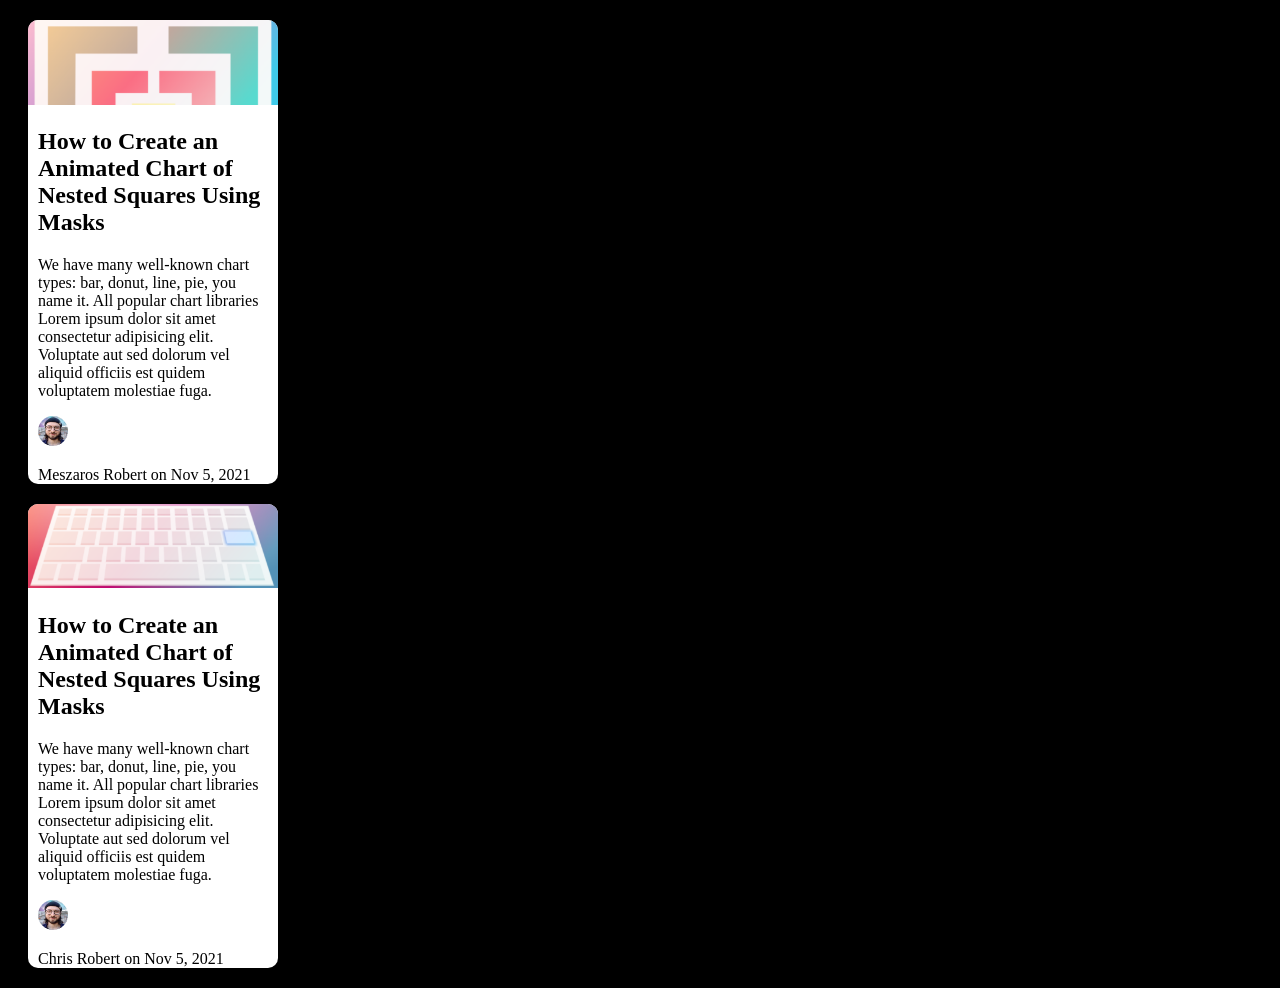
<file: css example/index.html>
<!DOCTYPE html>
<html lang="en">
  <head>
    <meta charset="UTF-8" />
    <meta name="viewport" content="width=device-width, initial-scale=1.0" />
    <title>My CSS</title>
    <link rel="stylesheet" type="text/css" href="style.css" />
  </head>
  <body>
    <div class="container">
      <img class="h-img" src="fg1.png" alt="" />
      <div class="sub-container">
        <h2>How to Create an Animated Chart of Nested Squares Using Masks</h2>
        <p>
          We have many well-known chart types: bar, donut, line, pie, you name
          it. All popular chart libraries Lorem ipsum dolor sit amet consectetur
          adipisicing elit. Voluptate aut sed dolorum vel aliquid officiis est
          quidem voluptatem molestiae fuga.
        </p>
        <img class="avatar" src="download.jpg" alt="mini-avatar" />
        <p>Meszaros Robert <span>on Nov 5, 2021</span></p>
      </div>
    </div>
    <div class="container">
      <img class="h-img" src="fg.png" alt="" />
      <div class="sub-container">
        <h2>How to Create an Animated Chart of Nested Squares Using Masks</h2>
        <p>
          We have many well-known chart types: bar, donut, line, pie, you name
          it. All popular chart libraries Lorem ipsum dolor sit amet consectetur
          adipisicing elit. Voluptate aut sed dolorum vel aliquid officiis est
          quidem voluptatem molestiae fuga.
        </p>
        <img class="avatar" src="download.jpg" alt="mini-avatar" />
        <p>Chris Robert <span>on Nov 5, 2021</span></p>
      </div>
    </div>
  </body>
</html>
</file>
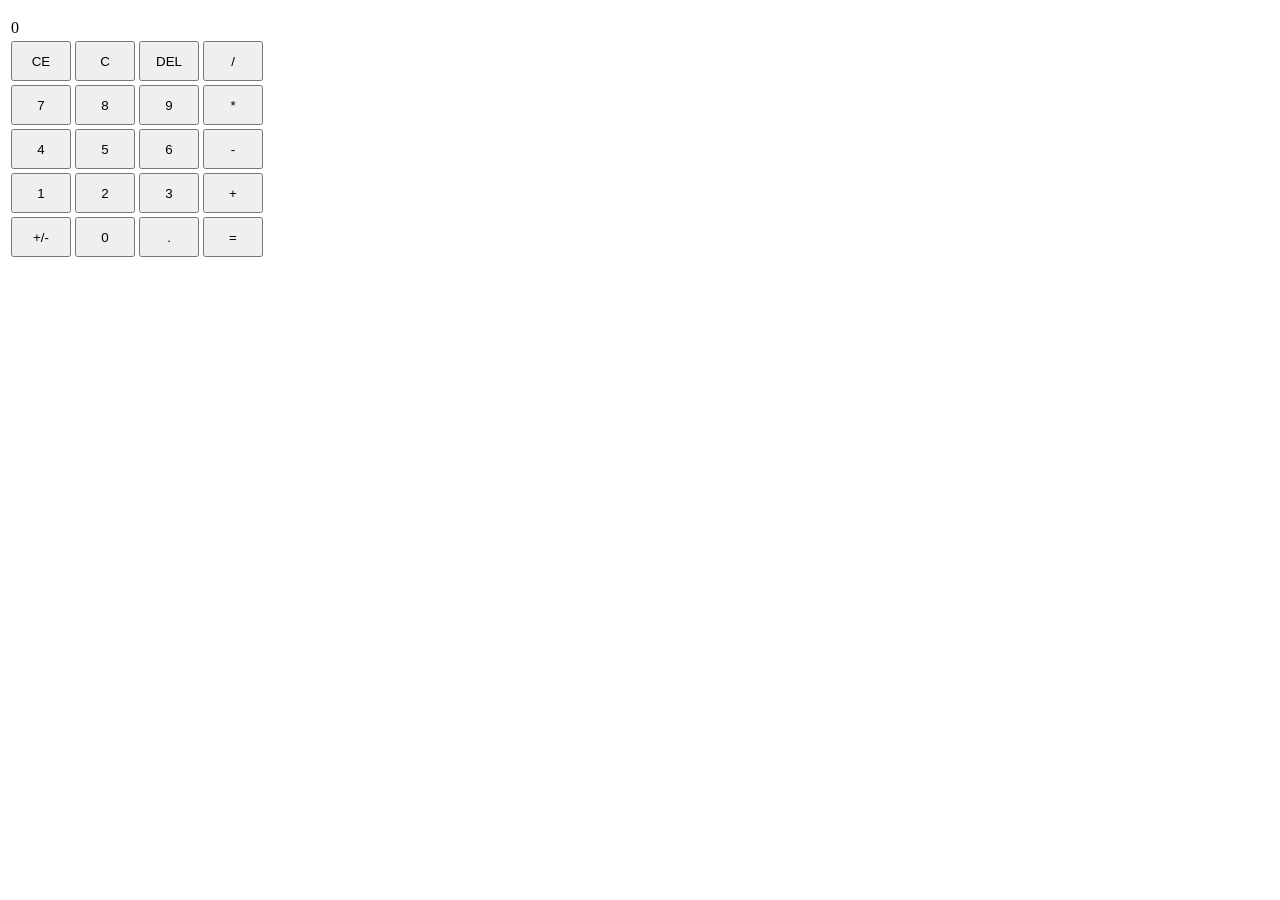
<file: FINAL_LAB_PERFORMANCE_2/Index.html>
<!DOCTYPE html>
<html lang="en">
  <head>
    <meta charset="UTF-8" />
    <meta name="viewport" content="width=device-width, initial-scale=1.0" />
    <title>Document</title>
    <link rel="stylesheet" href="style.css" />
  </head>
  <body>
    <table>
      <tr>
        <td colspan="4" id="resultPrev"></td>
      </tr>
      <tr>
        <td colspan="4" id="operator"></td>
      </tr>
      <tr>
        <td colspan="4" id="result">0</td>
      </tr>
      <tr>
        <td><button onclick="btn('CE')">CE</button></td>
        <td><button onclick="btn('C')">C</button></td>
        <td><button onclick="btn('DEL')">DEL</button></td>
        <td><button onclick="btn('/')">/</button></td>
      </tr>
      <tr>
        <td><button onclick="btn('7')">7</button></td>
        <td><button onclick="btn('8')">8</button></td>
        <td><button onclick="btn('9')">9</button></td>
        <td><button onclick="btn('*')">*</button></td>
      </tr>
      <tr>
        <td><button onclick="btn('4')">4</button></td>
        <td><button onclick="btn('5')">5</button></td>
        <td><button onclick="btn('6')">6</button></td>
        <td><button onclick="btn('-')">-</button></td>
      </tr>
      <tr>
        <td><button onclick="btn('1')">1</button></td>
        <td><button onclick="btn('2')">2</button></td>
        <td><button onclick="btn('3')">3</button></td>
        <td><button onclick="btn('+')">+</button></td>
      </tr>
      <tr>
        <td><button onclick="btn('+/-')">+/-</button></td>
        <td><button onclick="btn('0')">0</button></td>
        <td><button onclick="btn('.')">.</button></td>
        <td><button onclick="btn('=')">=</button></td>
      </tr>
    </table>
    <script src="script.js"></script>
  </body>
</html>
</file>
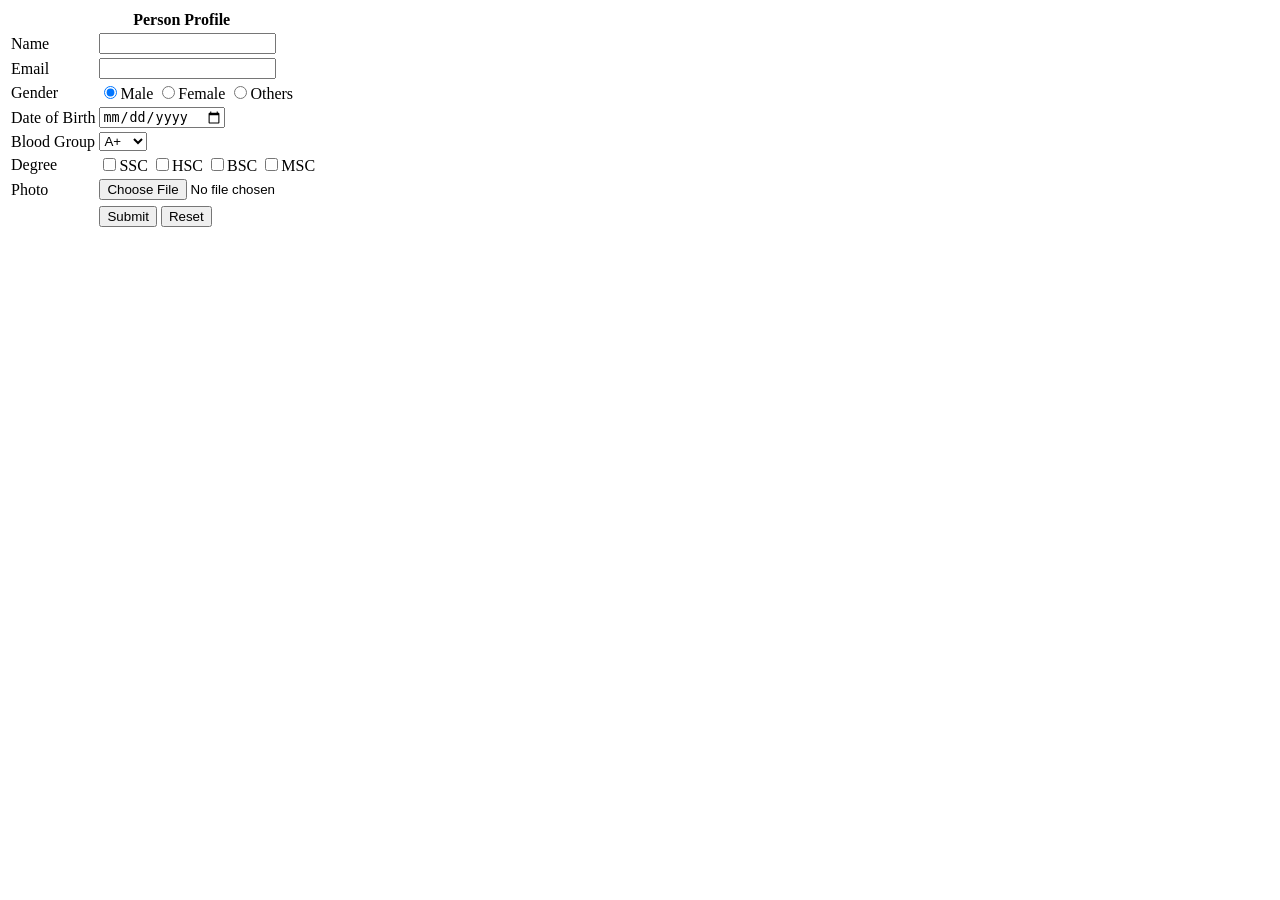
<file: FINAL_LAB_TASK_JQUERY/index.html>
<!DOCTYPE html>
<html lang="en">
  <head>
    <meta charset="UTF-8" />
    <meta name="viewport" content="width=device-width, initial-scale=1.0" />
    <title>Document</title>
    <script src="jquery.js"></script>
  </head>
  <body>
    <table>
      <tr>
        <th colspan="2">Person Profile</th>
      </tr>
      <tr>
        <td>Name</td>
        <td><input type="text" name="name" id="name" /></td>
        <td id="nameError"></td>
      </tr>
      <tr>
        <td>Email</td>
        <td><input type="text" name="email" id="email" /></td>
        <td id="emailError"></td>
      </tr>
      <tr>
        <td>Gender</td>
        <td>
          <input
            type="radio"
            name="gender"
            id="gender"
            value="male"
            checked
          />Male
          <input type="radio" name="gender" id="gender" value="female" />Female
          <input type="radio" name="gender" id="gender" value="others" />Others
        </td>
        <td id="genderError"></td>
      </tr>
      <tr>
        <td>Date of Birth</td>
        <td>
          <input type="date" name="date" id="date" />
        </td>
        <td id="dateOfBirthError"></td>
      </tr>
      <tr>
        <td>Blood Group</td>
        <td>
          <select name="bloodgroup" id="bloodgroup">
            <option value="A+">A+</option>
            <option value="B+">B+</option>
            <option value="O+">O+</option>
            <option value="AB+">AB+</option>
            <option value="AB-">AB-</option>
            <option value="A-">A-</option>
            <option value="B-">B-</option>
            <option value="O-">O-</option>
          </select>
        </td>
        <td id="bloodgroupError"></td>
      </tr>
      <tr>
        <td>Degree</td>
        <td>
          <input type="checkbox" name="degree" id="degree" value="ssc" />SSC
          <input type="checkbox" name="degree" id="degree" value="hsc" />HSC
          <input type="checkbox" name="degree" id="degree" value="bsc" />BSC
          <input type="checkbox" name="degree" id="degree" value="msc" />MSC
        </td>
        <td id="degreeError"></td>
      </tr>
      <tr>
        <td>Photo</td>
        <td>
          <input type="file" name="photo" id="photo" />
        </td>
        <td id="photoError"></td>
      </tr>
      <tr></tr>
      <tr>
        <td></td>
        <td>
          <input type="submit" name="submit" id="submit" value="Submit" />
          <input type="reset" name="submit" id="submit" value="Reset" />
        </td>
      </tr>
    </table>
    <script src="script.js"></script>
  </body>
</html>
</file>
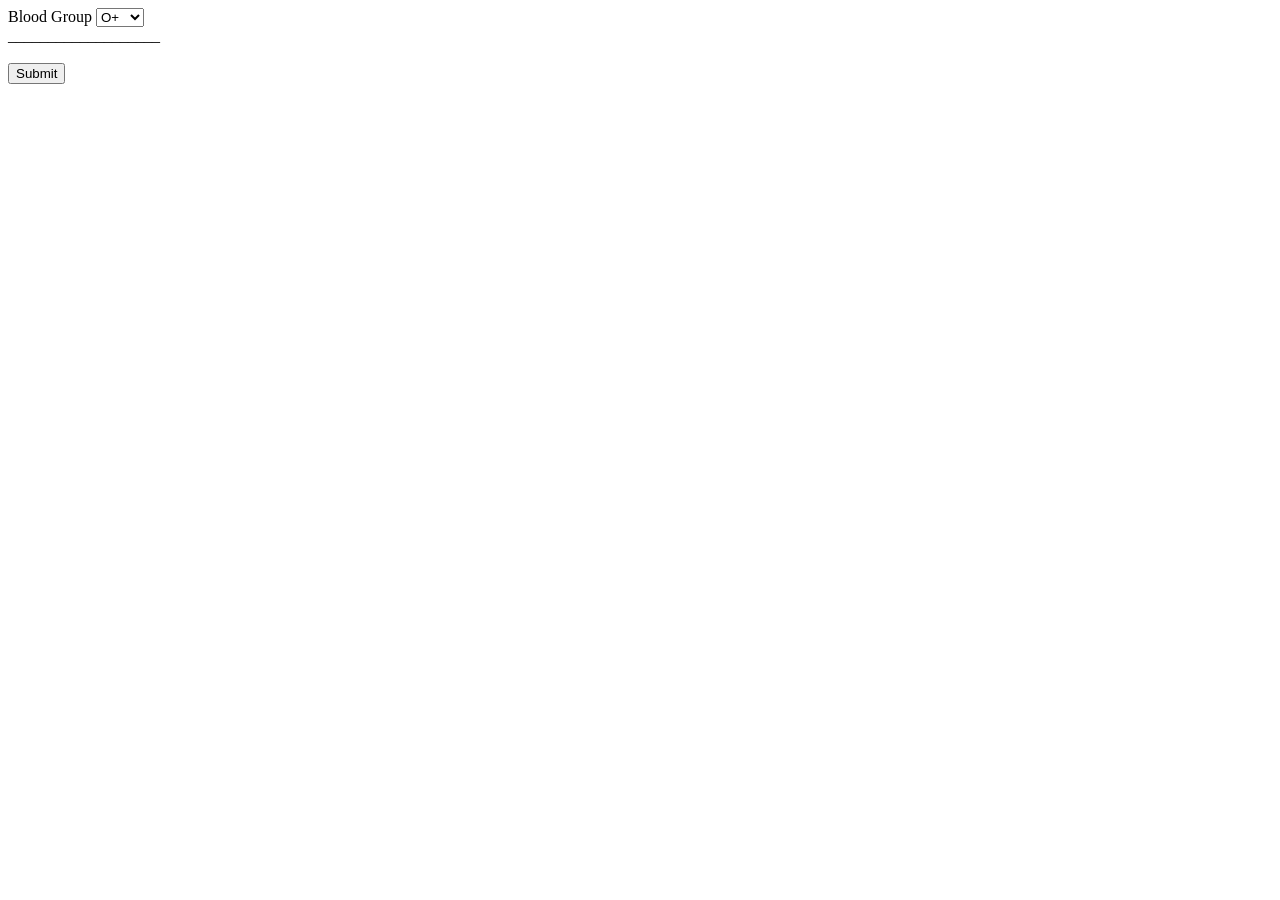
<file: Lab HTML/Blood.html>
<html>
  <head>
    <title></title>
  </head>
  <body>
    <form>
      Blood Group
      <select name="">
        <option value="">A-</option>
        <option value="">B-</option>
        <option value="">O+</option>
        <option value="">O-</option>
        <option value="">AB+</option>
        <option value="">AB-</option>
        <option value="" selected>O+</option>
      </select>
      <br /><em>___________________</em><br /><br />
      <input type="submit" name="" value="Submit" />
    </form>
  </body>
</html>
</file>
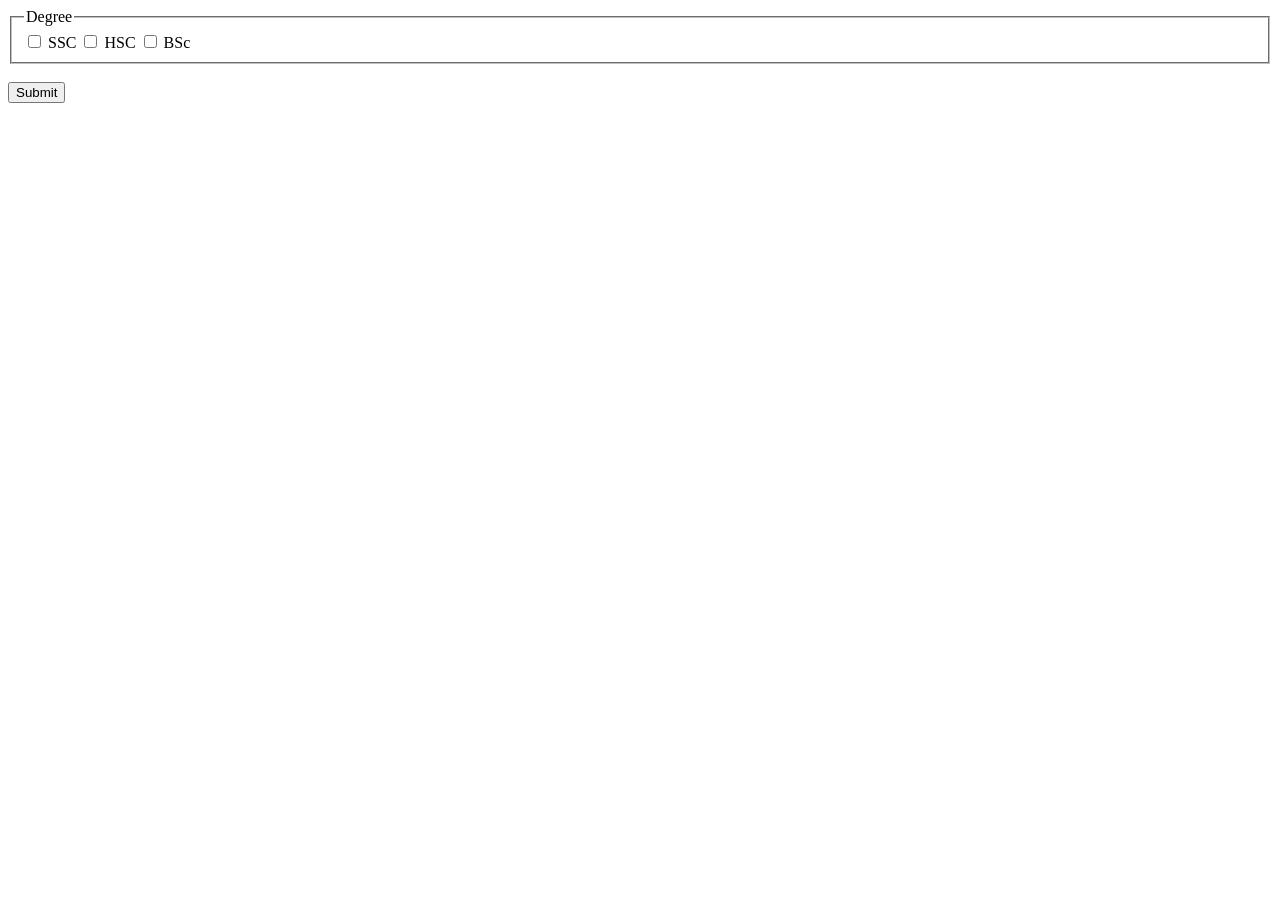
<file: Lab HTML/Degree.html>
<html>
  <head>
    <title></title>
  </head>
  <body>
    <form>
      <fieldset>
        <legend>Degree</legend>

        <input type="checkbox" name="" value="" /> SSC
        <input type="checkbox" name="" value="" /> HSC
        <input type="checkbox" name="" value="" /> BSc
        <br />
      </fieldset>
      <br />
      <input type="submit" name="" value="Submit" />
    </form>
  </body>
</html>
</file>
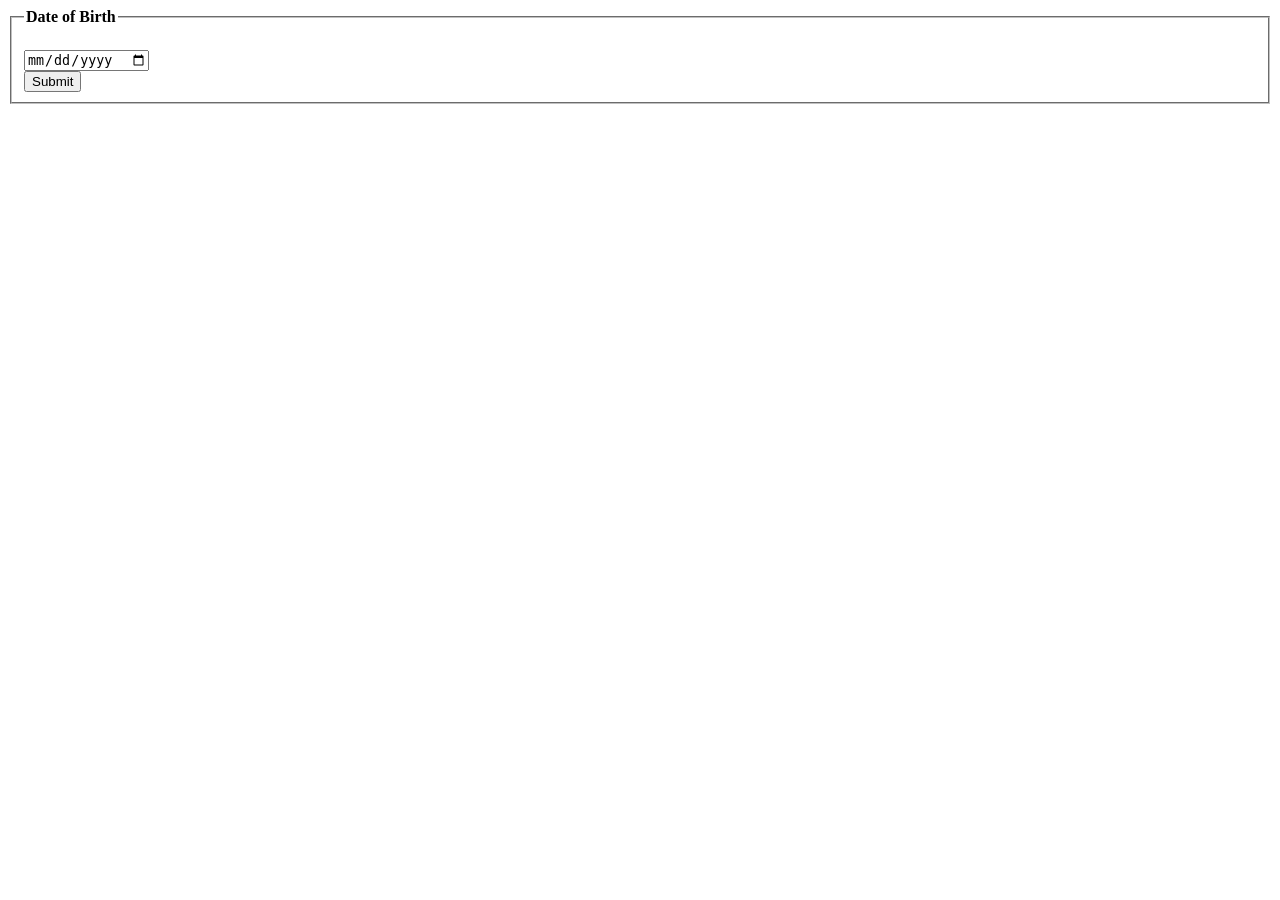
<file: Lab HTML/DOB.html>
<html>
<head>
    <title></title>
</head>
<body>
    <form>
        <fieldset>
            <legend><b>Date of Birth</legend>

            <br><input type="Date" name="" value=""><br>
 

            <input type="submit" name="" value="Submit"/>

        </fieldset>
    </form>
</body>
</html>
</file>
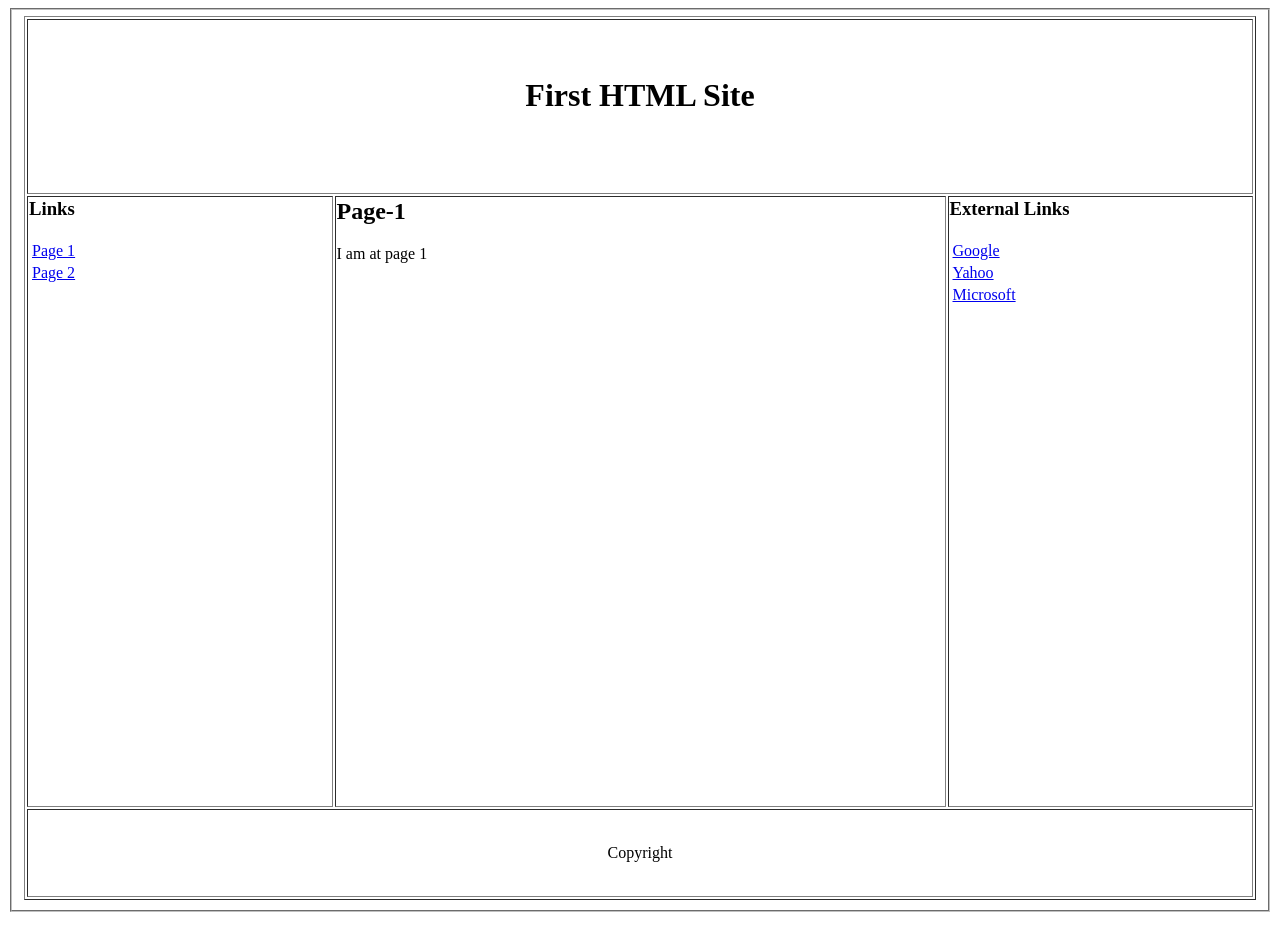
<file: Lab HTML/first page.html>
<html>

<head>
    <title>Task_1</title>
</head>

<body>

    <form>
        <fieldset>
            <center>

                <table width="100%" height="100%" border="1">
                    <tr>
                        <th height="20%" colspan="3">
                            <h1>
                                First HTML Site
                            </h1>
                        </th>
                    </tr>
                    <tr valign="top">
                        <td width="25%">
                            <h3>Links</h3>
                            <table>
                                <tr>
                                    <td><a href="page1.html">Page 1</a></td>
                                </tr>
                                <tr>
                                    <td><a href="page2.html">Page 2</a></td>
                                </tr>
                            </table>
                        </td>
                        <td width="50%">
                            <h2>Page-1</h2>
                            <p>I am at page 1</p>
                        </td>
                        <td width="25%">
                            <h3>External Links</h3>
                            <table>
                                <tr>
                                    <td><a href="http://www.google.com">Google</a></td>
                                </tr>
                                <tr>
                                    <td><a href="http://www.yahoo.com">Yahoo</a></td>
                                </tr>
                                <tr>
                                    <td><a href="http://www.microsoft.com">Microsoft</a></td>
                                </tr>
                            </table>
                        </td>
                    </tr>
                    <tr>
                        <td height="10%" align="center" colspan="3">Copyright</td>
                    </tr>
                </table>
            </center>
        </fieldset>
    </form>
</body>

</html>
</file>
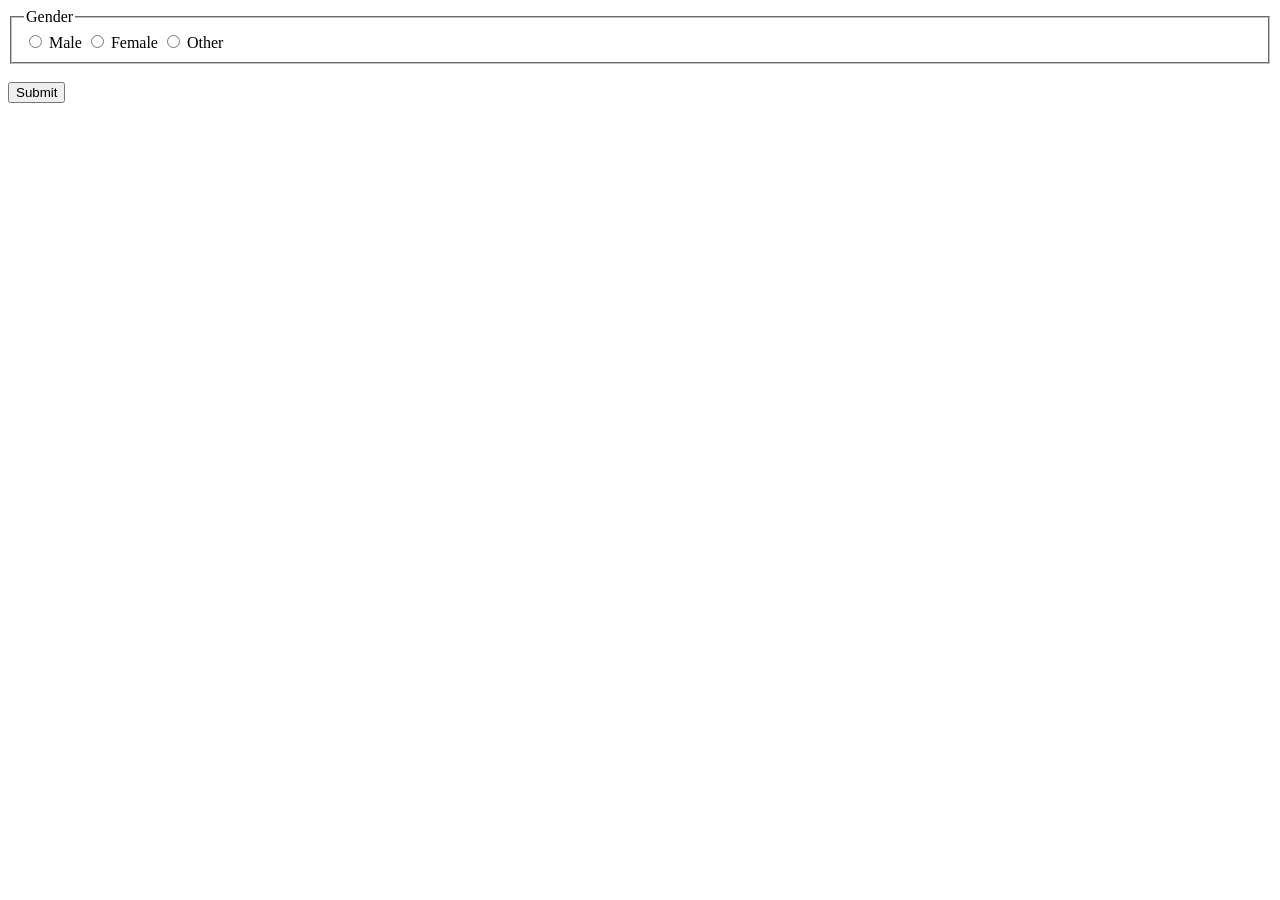
<file: Lab HTML/gender.html>
<html>
  <head>
    <title></title>
  </head>
  <body>
    <form>
      <fieldset>
        <legend>Gender</legend>

        <input type="radio" name="gender" value="" /> Male
        <input type="radio" name="gender" value="" /> Female
        <input type="radio" name="gender" value="" /> Other
        <br />
      </fieldset>
      <br />
      <input type="submit" name="" value="Submit" />
    </form>
  </body>
</html>
</file>
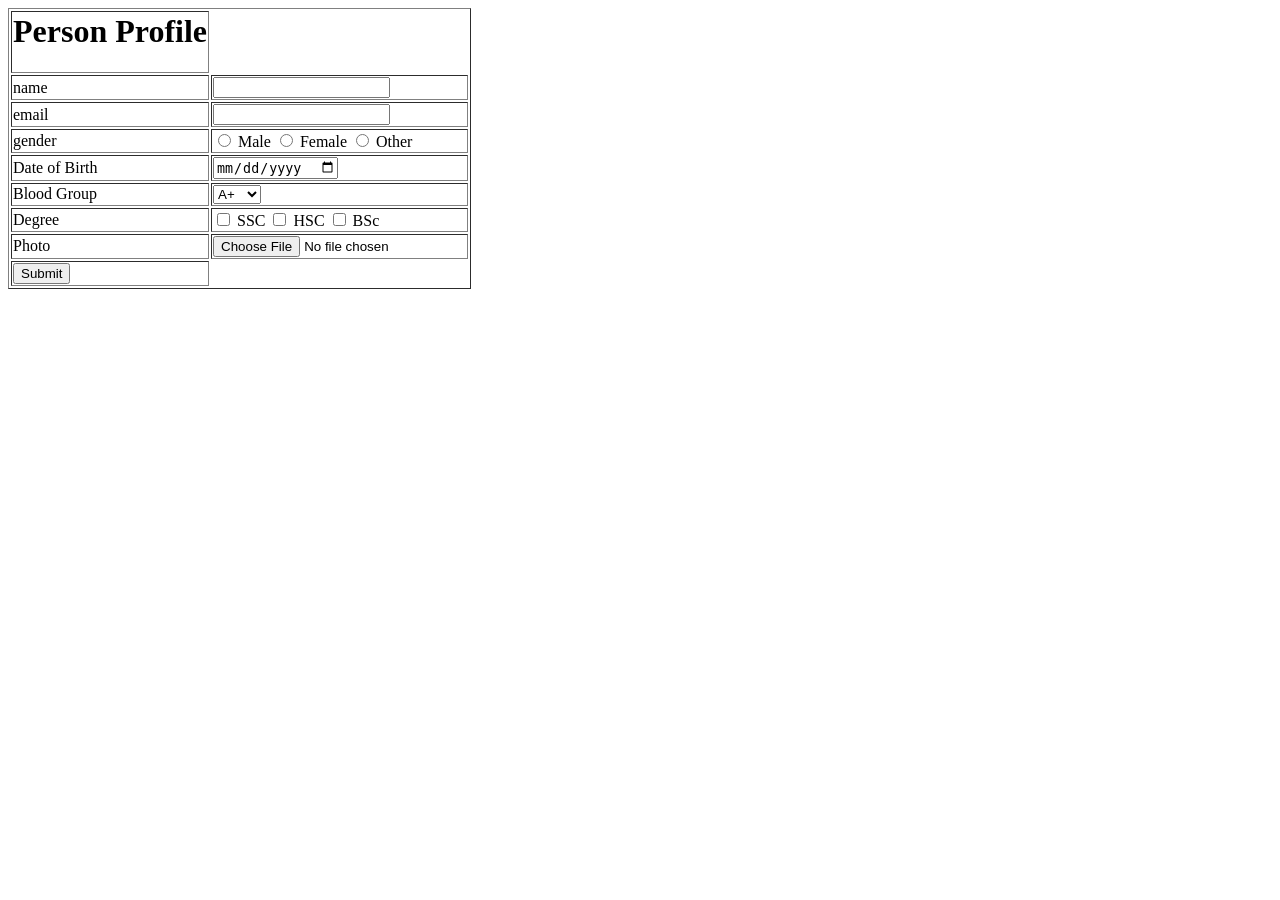
<file: Lab HTML/person.html>
<html>
  <head>
    <title></title>
  </head>
  <body>
    <table border="1">
      <th>
        <h1>Person Profile</h1>
      </th>
      <tr>
        <td>name</td>
        <td><input type="text" name="" value="" /></td>
      </tr>
      <tr>
        <td>email</td>
        <td><input type="email" name="" value="" /></td>
      </tr>
      <tr>
        <td>gender</td>
        <td>
          <input type="radio" name="gender" value="" /> Male
          <input type="radio" name="gender" value="" /> Female
          <input type="radio" name="gender" value="" /> Other
        </td>
      </tr>
      <tr>
        <td>Date of Birth</td>
        <td><input type="Date" name="" value="" /></td>
      </tr>
      <tr>
        <td>Blood Group</td>
        <td>
          <select name="">
            <option value="">A-</option>
            <option value="">B+</option>
            <option value="">B-</option>
            <option value="">O+</option>
            <option value="">O-</option>
            <option value="">AB+</option>
            <option value="">AB-</option>
            <option value="" selected>A+</option>
          </select>
        </td>
      </tr>
      <tr>
        <td>Degree</td>
        <td>
          <input type="checkbox" name="" value="" /> SSC
          <input type="checkbox" name="" value="" /> HSC
          <input type="checkbox" name="" value="" /> BSc
        </td>
      </tr>
      <tr>
        <td>Photo</td>
        <td>
          <input type="file" name="" value="" />
        </td>
      </tr>
      <tr>
        <td><input type="submit" name="" value="Submit" /></td>
      </tr>
    </table>
  </body>
</html>
</file>
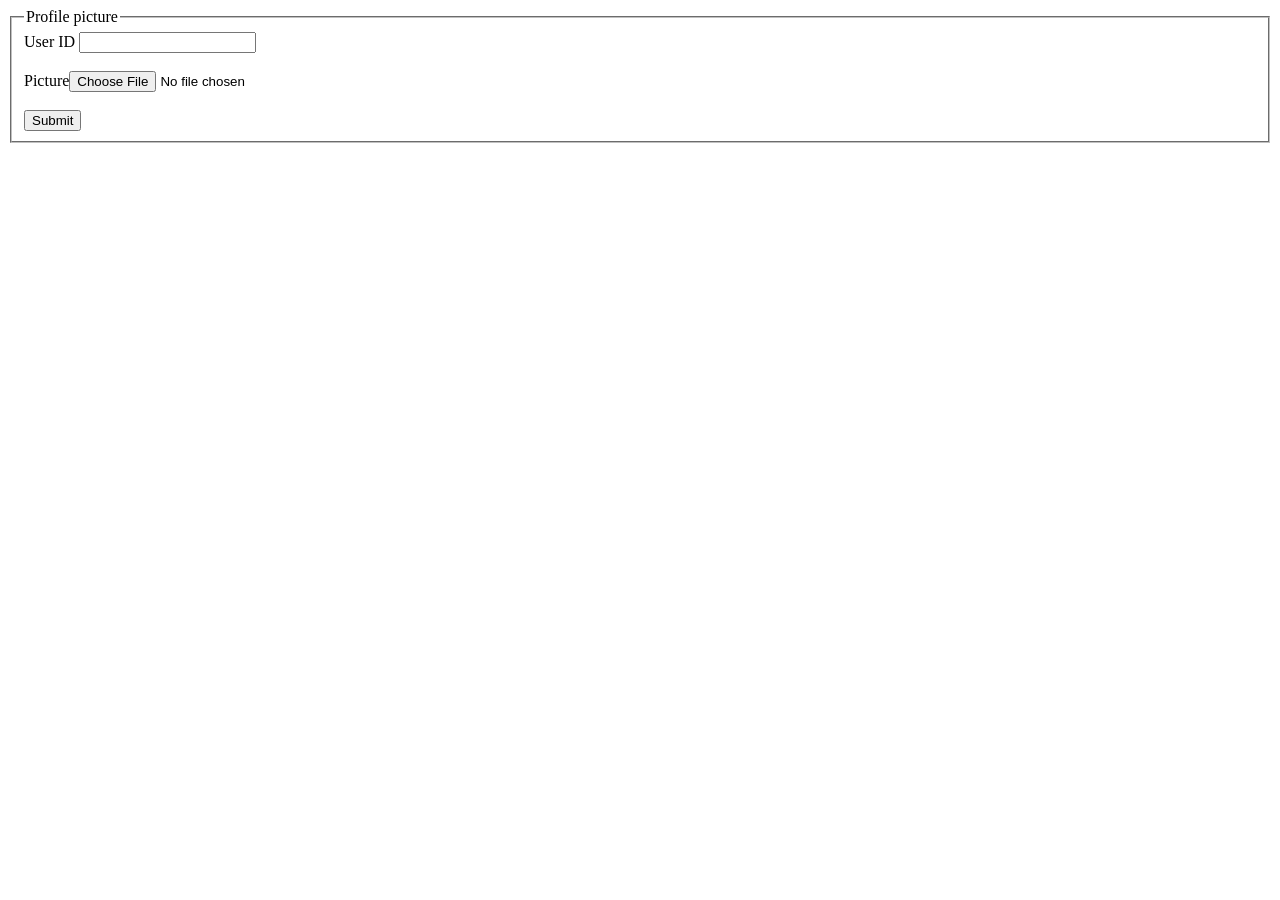
<file: Lab HTML/profile.html>
<html>
  <head>
    <title></title>
  </head>
  <body>
    <form>
      <fieldset>
        <legend>Profile picture</legend>
        User ID <input type="text" name="" value="" /> <br /><br />
        Picture<input type="file" name="" value="" /><br /><br />
        <input type="submit" />
      </fieldset>
    </form>
  </body>
</html>
</file>
<file: css example/style.css>
.avatar {
  height: 30px;
  width: 30px;
  border-radius: 100px;
}
.container {
  width: 250px;
  background-color: white;
  margin: 20px;
  border-radius: 10px;
}

.sub-container {
  margin: 10px;
}

.h-img {
  width: 250px;
  border-radius: 10px 10px 0px 0px;
}

body {
  background-color: black;
}
</file>
<file: FINAL_LAB_PERFORMANCE_2/style.css>
button {
  width: 60px;
  height: 40px;
}
</file>
